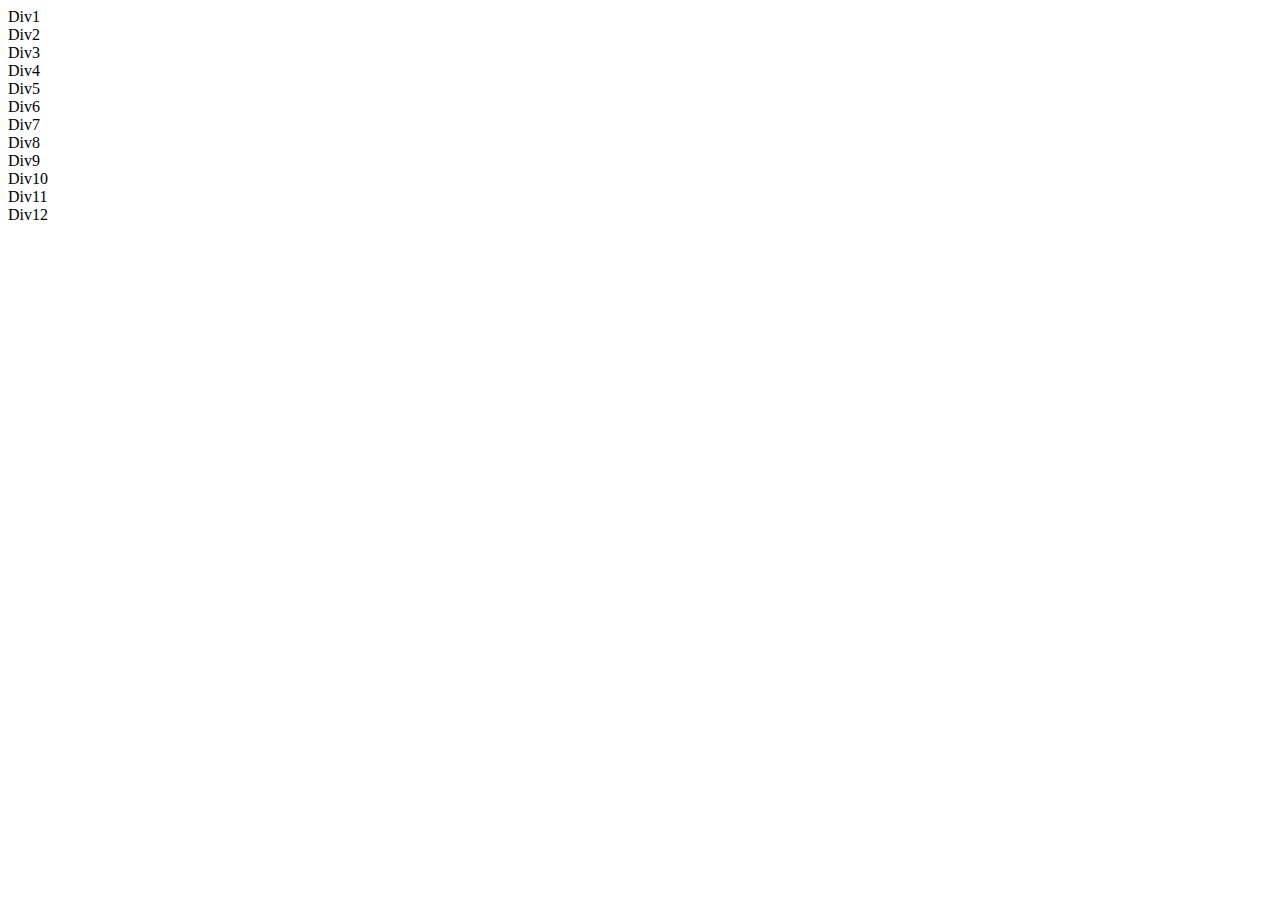
<file: Aula02-3ºTrimestre/index.html>
<!doctype html>
<html lang="pt - Br">
<head>
<meta charset = "UTF-8">
<title>aula02</title>
        <link rel="stylesheet" href="style.css">
</head>
  <html>
    <div id="bloco1">
        Div1

    </div>
     <div id="bloco2">
        Div2

    </div>
     <div id="bloco3">
        Div3

    </div>
     <div id="bloco4">
        Div4

    </div>
     <div id="bloco5">
        Div5

    </div>
     <div id="bloco6" class="borda">
        Div6

    </div>
     <div id="bloco7" class="borda">
        Div7

    </div>
     <div id="bloco8" class="borda">
        Div8

    </div>
     <div id="bloco9" class="borda">
        Div9

    </div>
     <div id="bloco10" class="borda">
        Div10

    </div>
     <div id="bloco11" class="borda">
        Div11

    </div>
     <div id="bloco12">
        Div12

    </div>
 
  </html>
</file>
<file: Aula02-3ºTrimestre/style.css>

</file>
